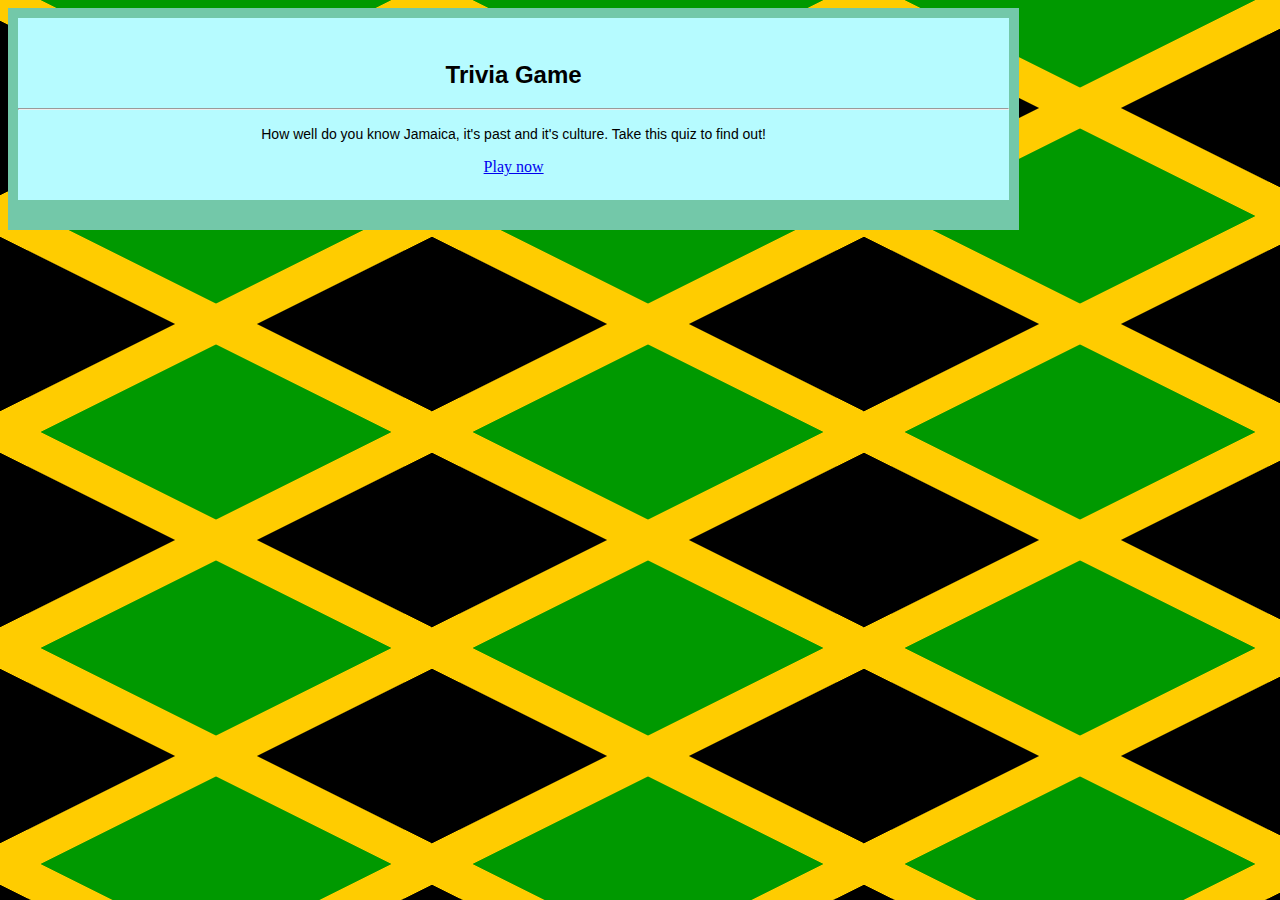
<file: index.html>
<!DOCTYPE html>
<html lang="en">
<head>
    <meta charset="UTF-8">
    <meta name="viewport" content="width=device-width, initial-scale=1.0">
    <meta http-equiv="X-UA-Compatible" content="ie=edge">
    <title>Trivia Game</title>
    <link rel="stylesheet" href="https://use.fontawesome.com/releases/v5.6.3/css/all.css" integrity="sha384-UHRtZLI+pbxtHCWp1t77Bi1L4ZtiqrqD80Kn4Z8NTSRyMA2Fd33n5dQ8lWUE00s/" crossorigin="anonymous">
    <link rel="stylesheet" href="https://stackpath.bootstrapcdn.com/bootstrap/4.2.1/css/bootstrap.min.css" integrity="sha384-GJzZqFGwb1QTTN6wy59ffF1BuGJpLSa9DkKMp0DgiMDm4iYMj70gZWKYbI706tWS" crossorigin="anonymous">
    <link rel="stylesheet" type="text/css" href="./assets/css/style.css">
</head>
<body>
    <div class="container card">
        <div class="row card-body">
          <div class="col">
            <div class="jumbotron">
                <h2 class="display-4">Trivia Game</h2>
                <hr class="my-4">
                <p>How well do you know Jamaica, it's past and it's culture. Take this quiz to find out!</p>
                <a class="btn btn-primary btn-lg" id = 'btnStart' href="#" role="button">Play now</a>
                <a class="btn btn-primary btn-lg" id = 'btnRestart' href="#" role="button">Restart</a>
              </div>
          </div>
        </div>
        <div class="row card">
          <div class="col card-body" id = 'timer'>
            You have 120 seconds to finish all questions.
          </div>
        </div>
        <div class="row card">
            <div class="col card-body">
              <!-- <div id = "start">
                Click here to start
              </div> -->
              <div id = "game">
                <p id = "question1">
                  Jamaica's capitol city is _____?
                </p>
                <div>
                  <label class="radio-inline"><input type="radio" id='1' name="optradio1">Montego Bay</label>
                  <label class="radio-inline"><input type="radio" id='2' name="optradio1">Kingston</label>
                  <label class="radio-inline"><input type="radio" id='3' name="optradio1">Ocho Rios</label>
                  <label class="radio-inline"><input type="radio" id='4' name="optradio1">Port Antonio</label>
                </div>
                <p id = "question2">
                  Jamaiaca has approximately how many people?
                </p>
                  <label class="radio-inline"><input type="radio" id='5' name="optradio2">250,000</label>
                  <label class="radio-inline"><input type="radio" id='6' name="optradio2">1 million</label>
                  <label class="radio-inline"><input type="radio" id='7' name="optradio2">3 million</label>
                  <label class="radio-inline"><input type="radio" id='8' name="optradio2">6 million</label>
                <p id = "question3">
                  The longest mountain range in Jamaica is _______?
                </p>
                  <label class="radio-inline"><input type="radio" id='9' name="optradio3">The Blue Mountains</label>
                  <label class="radio-inline"><input type="radio" id='10' name="optradio3">The Rastafarian Mountains</label>
                  <label class="radio-inline"><input type="radio" id='11' name="optradio3">The Step Mountains</label>
                  <label class="radio-inline"><input type="radio" id='12' name="optradio3">Jamaica has no mountains</label>
                <p id = "question4">
                  One of Jamaican's largest exports is?
                </p>
                  <label class="radio-inline"><input type="radio" id='13' name="optradio4">Sugar</label>
                  <label class="radio-inline"><input type="radio" id='14' name="optradio4">Coconuts</label>
                  <label class="radio-inline"><input type="radio" id='15' name="optradio4">Clothing</label>
                  <label class="radio-inline"><input type="radio" id='16' name="optradio4">Electronics</label>
                <p id = "question5">
                  Jamaica traditionally does well in which Olympic sport?
                </p>
                  <label class="radio-inline"><input type="radio" id='17' name="optradio5">Curling</label>
                  <label class="radio-inline"><input type="radio" id='18' name="optradio5">Archery</label>
                  <label class="radio-inline"><input type="radio" id='19' name="optradio5">Gymnastics</label>
                  <label class="radio-inline"><input type="radio" id='20' name="optradio5">Track and field</label>
                <p id = "question6">
                  This type of music originated in Jamaica.
                </p>
                  <label class="radio-inline"><input type="radio" id='21' name="optradio6">Big band</label>
                  <label class="radio-inline"><input type="radio" id='22' name="optradio6">Reggae</label>
                  <label class="radio-inline"><input type="radio" id='23' name="optradio6">Steel band</label>
                  <label class="radio-inline"><input type="radio" id='24' name="optradio6">Salsa</label>
                <p id = "question7">
                  The highest office in Jamaica is called the _________.
                </p>
                  <label class="radio-inline"><input type="radio" id='25' name="optradio7">President</label>
                  <label class="radio-inline"><input type="radio" id='26' name="optradio7">Party leader</label>
                  <label class="radio-inline"><input type="radio" id='27' name="optradio7">Governer General</label>
                  <label class="radio-inline"><input type="radio" id='28' name="optradio7">Prime Minister</label>
                <p id = "question8">
                  What is the type of food is Jamaica famous for?
                </p>
                  <label class="radio-inline"><input type="radio" id='29' name="optradio8">Jerk chicken</label>
                  <label class="radio-inline"><input type="radio" id='30' name="optradio8">BBQ ribs</label>
                  <label class="radio-inline"><input type="radio" id='31' name="optradio8">Sushi</label>
                  <label class="radio-inline"><input type="radio" id='32' name="optradio8">Paella</label>
                <p id = "question9">
                  The name of currency Jamaica uses:
                </p>
                  <label class="radio-inline"><input type="radio" id='33' name="optradio9">Pound</label>
                  <label class="radio-inline"><input type="radio" id='34' name="optradio9">Chit</label>
                  <label class="radio-inline"><input type="radio" id='35' name="optradio9">Dollar</label>
                  <label class="radio-inline"><input type="radio" id='36' name="optradio9">The Jam</label>
                <p id = "question10">
                  The first European country to arrive in Jamaica was the: 
                </p>
                  <label class="radio-inline"><input type="radio" id='37' name="optradio10">English</label>
                  <label class="radio-inline"><input type="radio" id='38' name="optradio10">Dutch</label>
                  <label class="radio-inline"><input type="radio" id='39' name="optradio10">Portuguese</label>
                  <label class="radio-inline"><input type="radio" id='40' name="optradio10">Spanish</label>

               </div>  

               <a class="btn btn-primary btn-lg" id = 'btnDone' href="#" role="button">Done!</a>
              <div id = 'gameOver'>
                <p>
                  game over
                </p>
                <p>
                  Alright, here's how you did!
                </p>
                <p id='numberCorrect'>
                  correct
                </p>
                <p id='numberIncorrect'>
                  incorrect
                </p>
              </div>              
          </div>
      </div>



    <script src="https://ajax.googleapis.com/ajax/libs/jquery/3.3.1/jquery.min.js"></script>
<script src="./assets/javascript/app.js"></script>
</body>
</html>
</file>
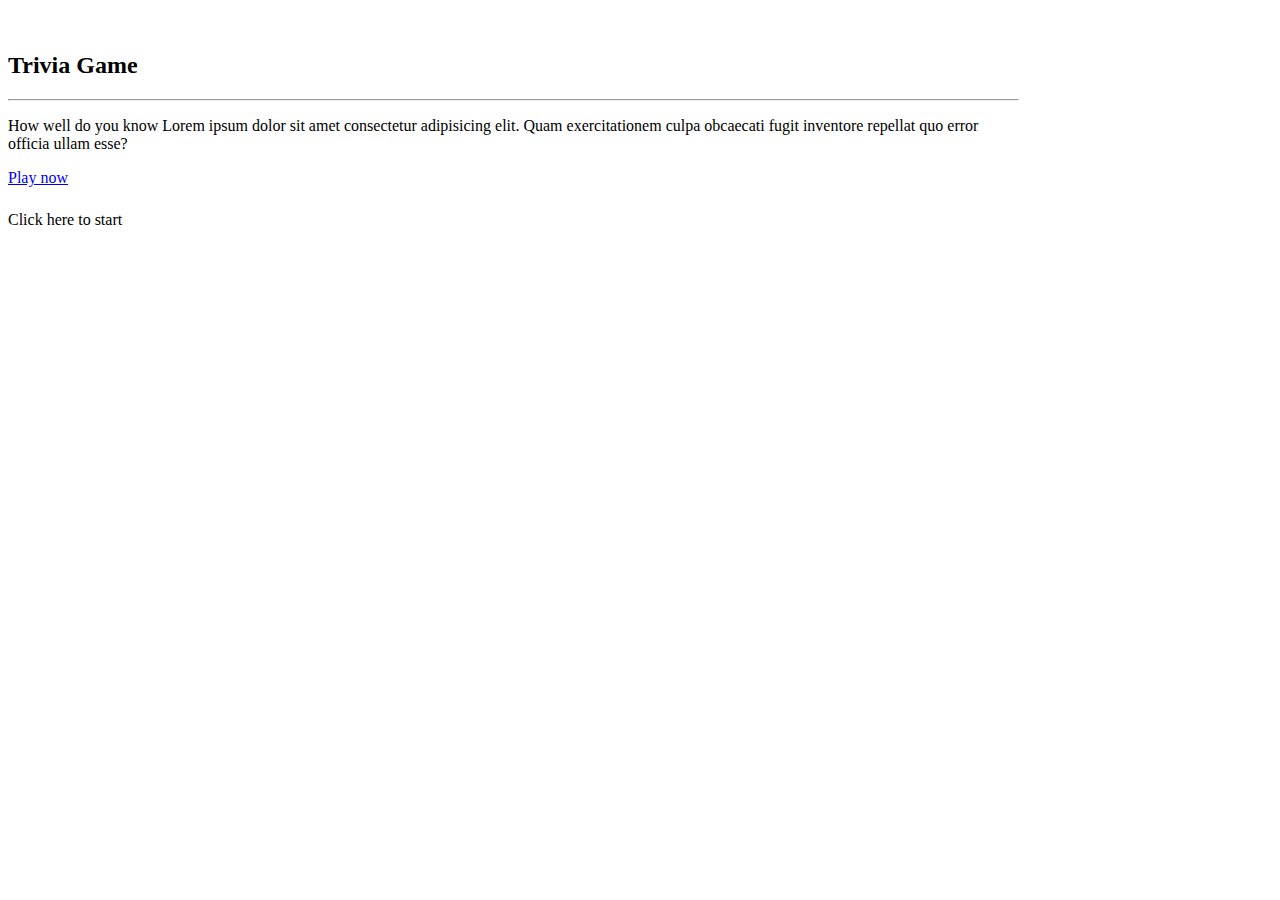
<file: advanced/index.html>
<!DOCTYPE html>
<html lang="en">
<head>
    <meta charset="UTF-8">
    <meta name="viewport" content="width=device-width, initial-scale=1.0">
    <meta http-equiv="X-UA-Compatible" content="ie=edge">
    <title>Trivia Game</title>
    <link rel="stylesheet" href="https://stackpath.bootstrapcdn.com/bootstrap/4.2.1/css/bootstrap.min.css" integrity="sha384-GJzZqFGwb1QTTN6wy59ffF1BuGJpLSa9DkKMp0DgiMDm4iYMj70gZWKYbI706tWS" crossorigin="anonymous">
    <link rel="stylesheet" type="text/css" href="./assets/css/style.css">
</head>
<body>
    <div class="container card">
        <div class="row card-body">
          <div class="col">
            <div class="jumbotron">
                <h2 class="display-4">Trivia Game</h2>
                <hr class="my-4">
                <p>How well do you know Lorem ipsum dolor sit amet consectetur adipisicing elit. Quam exercitationem culpa obcaecati fugit inventore repellat quo error officia ullam esse?</p>
                <a class="btn btn-primary btn-lg" id = 'btnStart' href="#" role="button">Play now</a>
                <a class="btn btn-primary btn-lg" id = 'btnRestart' href="#" role="button">Restart</a>
              </div>
          </div>
        </div>
        <div class="row card">
          <div class="col card-body" id = 'timer'>
            Timer
          </div>
        </div>
        <div class="row card">
            <div class="col card-body">
              <div id = "start">
                Click here to start
              </div>
              <div id = "game">
                <p id = "question">
                  question
                </p>
                <p id = "answer1">
                  answer1
                </p>
                <p id = "answer2">
                  answer2
                </p>
                <p id = "answer3">
                  answer3
                </p>
                <p id = "answer4">
                  answer4
                </p>
               </div>  
              <div id = 'gameOver'>
                <p>
                  game over
                </p>
                <p>
                  Alright, here's how you did!
                </p>
                <p id='numberCorrect'>
                  correct
                </p>
                <p id='numberIncorrect'>
                  incorrect
                </p>
              </div>              
          </div>
      </div>



    <script src="https://ajax.googleapis.com/ajax/libs/jquery/3.3.1/jquery.min.js"></script>
<script src="./assets/javascript/app.js"></script>
</body>
</html>
</file>
<file: assets/css/style.css>
body {
    background-image: url("../images/jm.gif");
    /* background: black; */
}

.container {
    width: 80%;
    background-color: #73C8A9;
}

.jumbotron {
    padding-top: 24px;
    padding-bottom: 24px;
    background-color: #b6fbff;
}

h2 {
    font-family: Tahoma, Verdana, Segoe, sans-serif; font-size: 24px; font-style: normal; font-variant: normal; font-weight: 700; line-height: 26.4px; } h3 { font-family: Tahoma, Verdana, Segoe, sans-serif; font-size: 14px; font-style: normal; font-variant: normal; font-weight: 700; line-height: 15.4px; } p { font-family: Tahoma, Verdana, Segoe, sans-serif; font-size: 14px; font-style: normal; font-variant: normal; font-weight: 400; line-height: 20px; } blockquote { font-family: Tahoma, Verdana, Segoe, sans-serif; font-size: 21px; font-style: normal; font-variant: normal; font-weight: 400; line-height: 30px; } pre { font-family: Tahoma, Verdana, Segoe, sans-serif; font-size: 13px; font-style: normal; font-variant: normal; font-weight: 400; line-height: 18.5714px;
}

.card-body {
    padding: 10px;
    text-align: center;
    background-color: #73C8A9;
    }

#timer {
    font-size: 24px;
}

.btnStart {
    margin-left: 50px;
    margin-right: 50px;
}

#timer {
    background-color: #b6fbff;
}
</file>
<file: advanced/assets/css/style.css>
.container {
    width: 80%;
}

.jumbotron {
    padding-top: 24px;
    padding-bottom: 24px;
}
</file>
